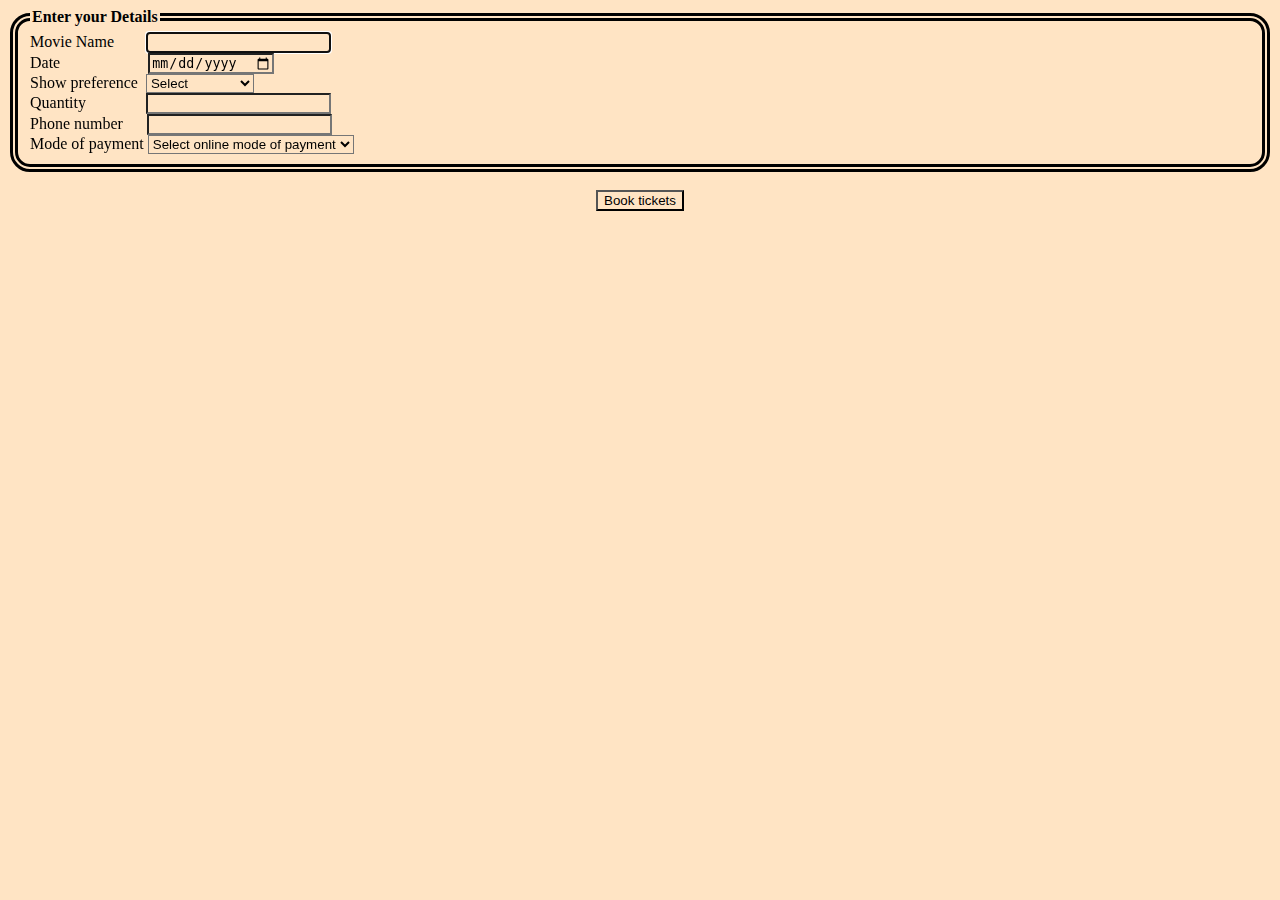
<file: details.html>
<!DOCTYPE html>
<html lang="en">
<head>
    <meta charset="UTF-8">
    <meta name="viewport" content="width=device-width, initial-scale=1.0">
    <title>Details Page</title>
    <link rel="icon" href="./images/logo.png" >
<style>
    *{
        background-color: bisque;
    }
#form{
    border-radius: 20%;
}
#field{
    border-color: black;
    border-radius: 20px;
    border-style:double;
    border-spacing:7em;
border-width: 0.5em;
}
</style>

</head>
<body>
<form action="./success.html" method="post">
<fieldset id="field">
    <legend>
        <b>Enter your  Details</b>
    </legend>
    <label for="Name"> Movie Name&nbsp;&nbsp;&nbsp;&nbsp;&nbsp;&nbsp;&nbsp;</label>
    <input type="text" pattern="[a-zA-Z\d@!#$]+" required autofocus autocomplete="off" title="Please enter movie name"><br>
    <label for="date">Date&nbsp;&nbsp;&nbsp;&nbsp;&nbsp;&nbsp;&nbsp;&nbsp;&nbsp;&nbsp;&nbsp;&nbsp;&nbsp;&nbsp;&nbsp;&nbsp;&nbsp;&nbsp;&nbsp;&nbsp;&nbsp;</label>

    <input type="date"required autofocus autocomplete="off"><br>
    <label for="show">Show preference&nbsp;</label>
    <select  name="show" id="show">
        <option value="">Select</option>
        <option value="1">Morning Show</option>
        <option value="2">Matinee Show</option>
        <option value="3">First Show</option>
        <option value="4">Second Show</option>
 </select>
    <br>
    <label for="quantity">Quantity&nbsp;&nbsp;&nbsp;&nbsp;&nbsp;&nbsp;&nbsp;&nbsp;&nbsp;&nbsp;&nbsp;&nbsp;&nbsp;&nbsp;</label>
    <input type="number" required autofocus autocomplete="off" dpattern="[\d]" title="enter only number"><br>
    <label for="phone">Phone number&nbsp;&nbsp;&nbsp;&nbsp;&nbsp;</label>
    <input type="number" pattern="\+91[6-9]\d{9}"title="enter valid number" required> <br>
    <label for="payment">Mode of payment</label>
    <select  name="payment" id="payment" required>
        <option value="">Select online mode of payment</option>
        <option value="1">Gpay</option>
        <option value="2">Phone pe</option>
        <option value="3">Paytm</option>
        
 </select>
</fieldset>
<br>
<center>
<input type="submit" value="Book tickets">
</center>
</form>
</body>
</html>
</file>
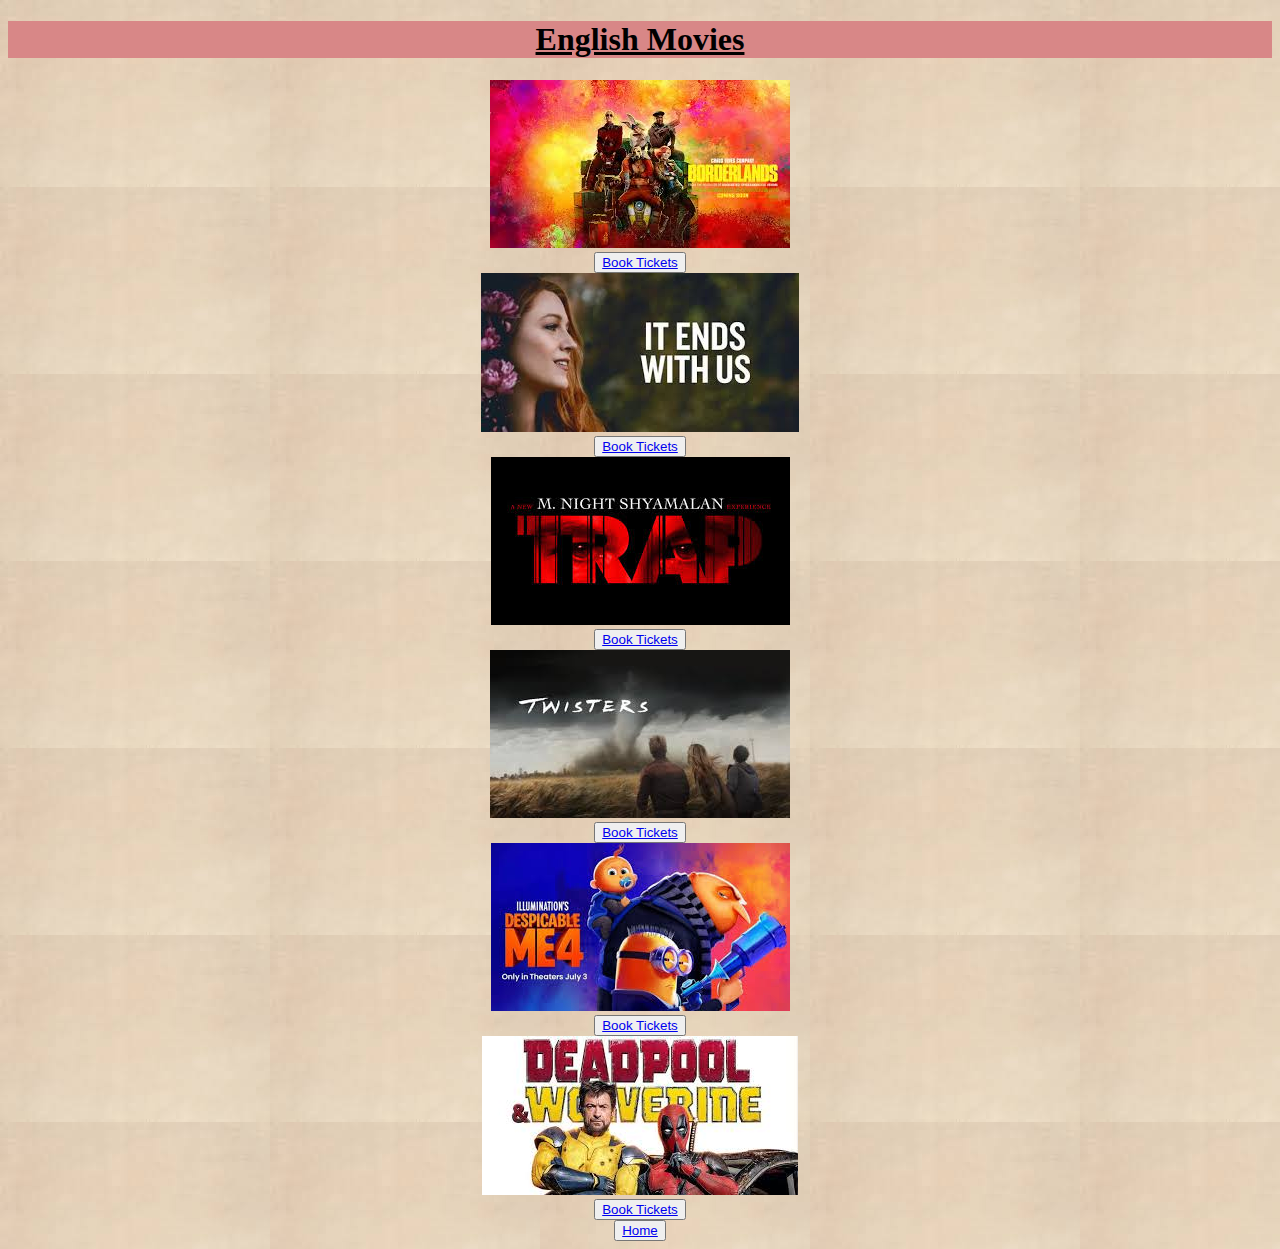
<file: english.html>
<!DOCTYPE html>
<html lang="en">
<head>
    <meta charset="UTF-8">
    <meta name="viewport" content="width=device-width, initial-scale=1.0">
   <link rel="icon" href="./images/logo.png" >
    <title>Book for Telugu Movies</title>
    
</head>
<body style="background-image: url(./images/beige.jpg);">
    <center>
        <h1 style="background-color: rgb(216, 135, 135);"><u>English Movies</u></h1>
<img src="./images/borderlands1.jpg" alt=""><br></img>
<button id="b1"><a href="./details.html">Book Tickets</a></button><br>

<img src="./images/it ends.jpg" alt=""><br></img>
<button><a href="./details.html">Book Tickets</a></button><br>

<img src="./images/trap.jpg" alt=""><br></img>
<button><a href="./details.html">Book Tickets</a></button><br>

<img src="./images/twisters.jpg" alt=""><br></img>
<button><a href="./details.html">Book Tickets</a></button><br>

<img src="./images/minions.jpg" alt=""><br></img>
<button><a href="./details.html">Book Tickets</a></button><br>
<img src="./images/deadpool vs wolverine.jpg" alt=""><br></img>
<button><a href="./details.html">Book Tickets</a></button><br>

<button><a href="./index.html">Home</a></button>

    </center>

   
</body>
</html>
</file>
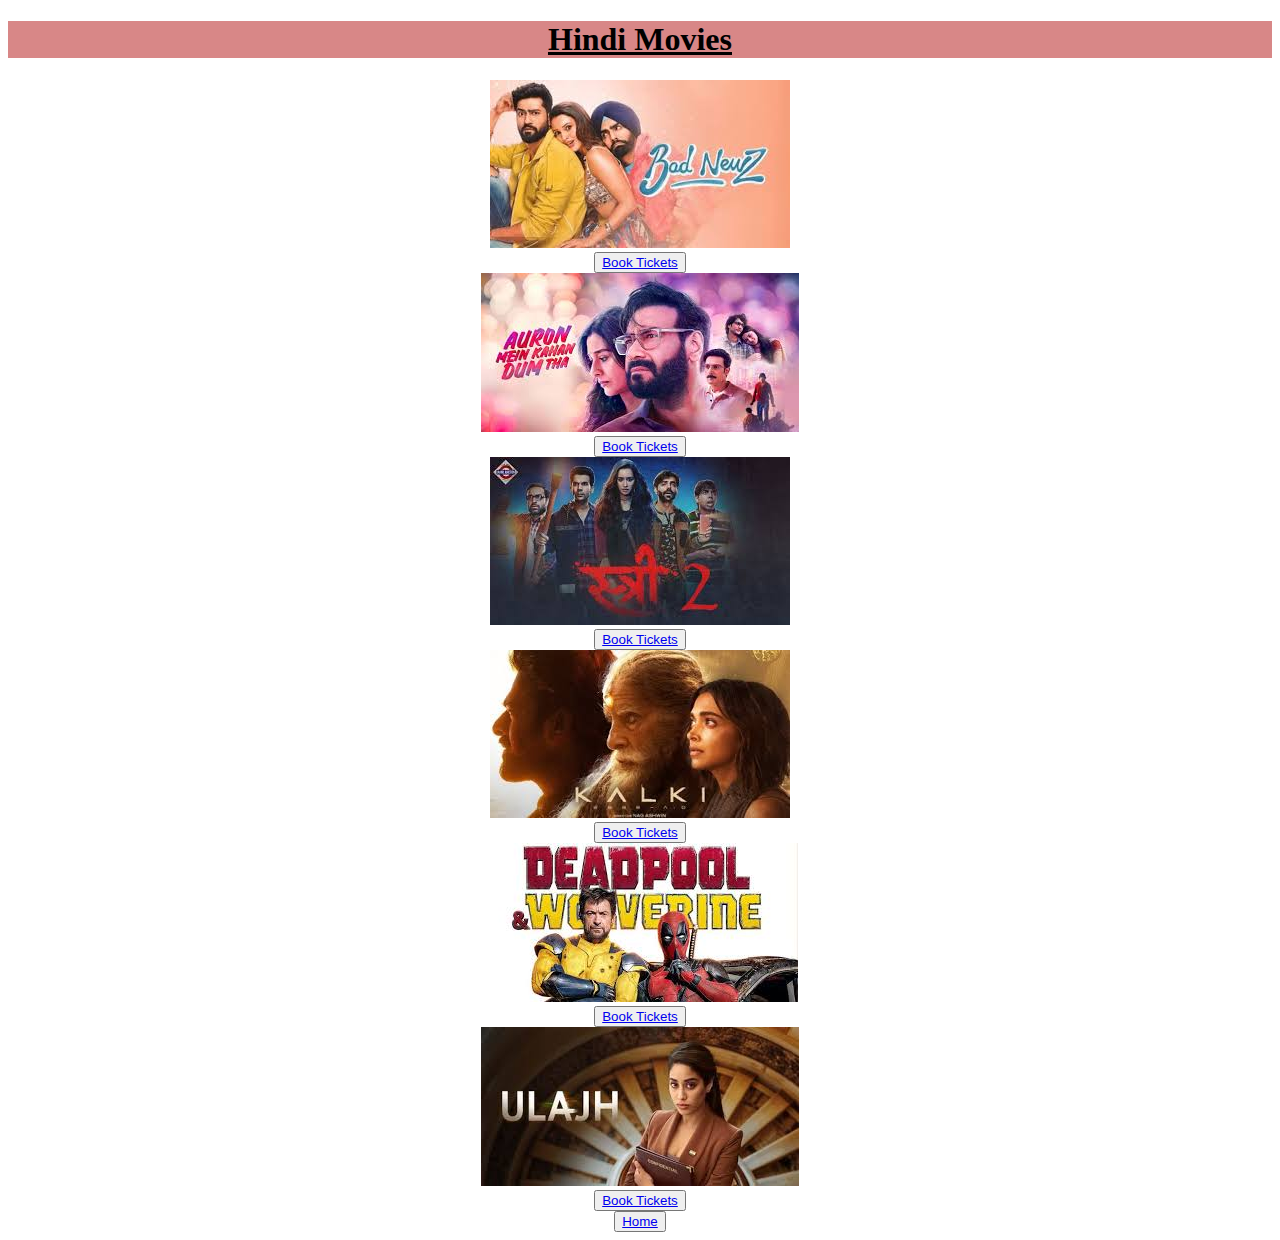
<file: hindi.html>
<!DOCTYPE html>
<html lang="en">
<head>
    <meta charset="UTF-8">
    <meta name="viewport" content="width=device-width, initial-scale=1.0">
   <link rel="icon" href="./images/logo.png" >
    <title>Book for Telugu Movies</title>
    
</head>
<body ></body>
    <center>
        <h1 style="background-color: rgb(216, 135, 135);"><u>Hindi Movies</u></h1>
<img src="./images/badnewz.jpg" alt=""><br></img>
<button id="b1"><a href="./details.html">Book Tickets</a></button><br>
<img src="./images//Auron Mein Kahan Dum Tha.jpg" alt=""><br></img>
<button><a href="./details.html">Book Tickets</a></button><br>

<img src="./images/stree2.jpg" alt=""><br></img>
<button><a href="./details.html">Book Tickets</a></button><br>

<img src="./images/kalki.jpg" alt=""><br></img>
<button><a href="./details.html">Book Tickets</a></button><br>

<img src="./images/deadpool vs wolverine.jpg" alt=""><br></img>
<button><a href="./details.html">Book Tickets</a></button><br>

<img src="./images/ulajh.jpg" alt=""><br></img>
<button><a href="./details.html">Book Tickets</a></button><br>
<button><a href="./index.html">Home</a></button>

    </center>

   
</body>
</html>
</file>
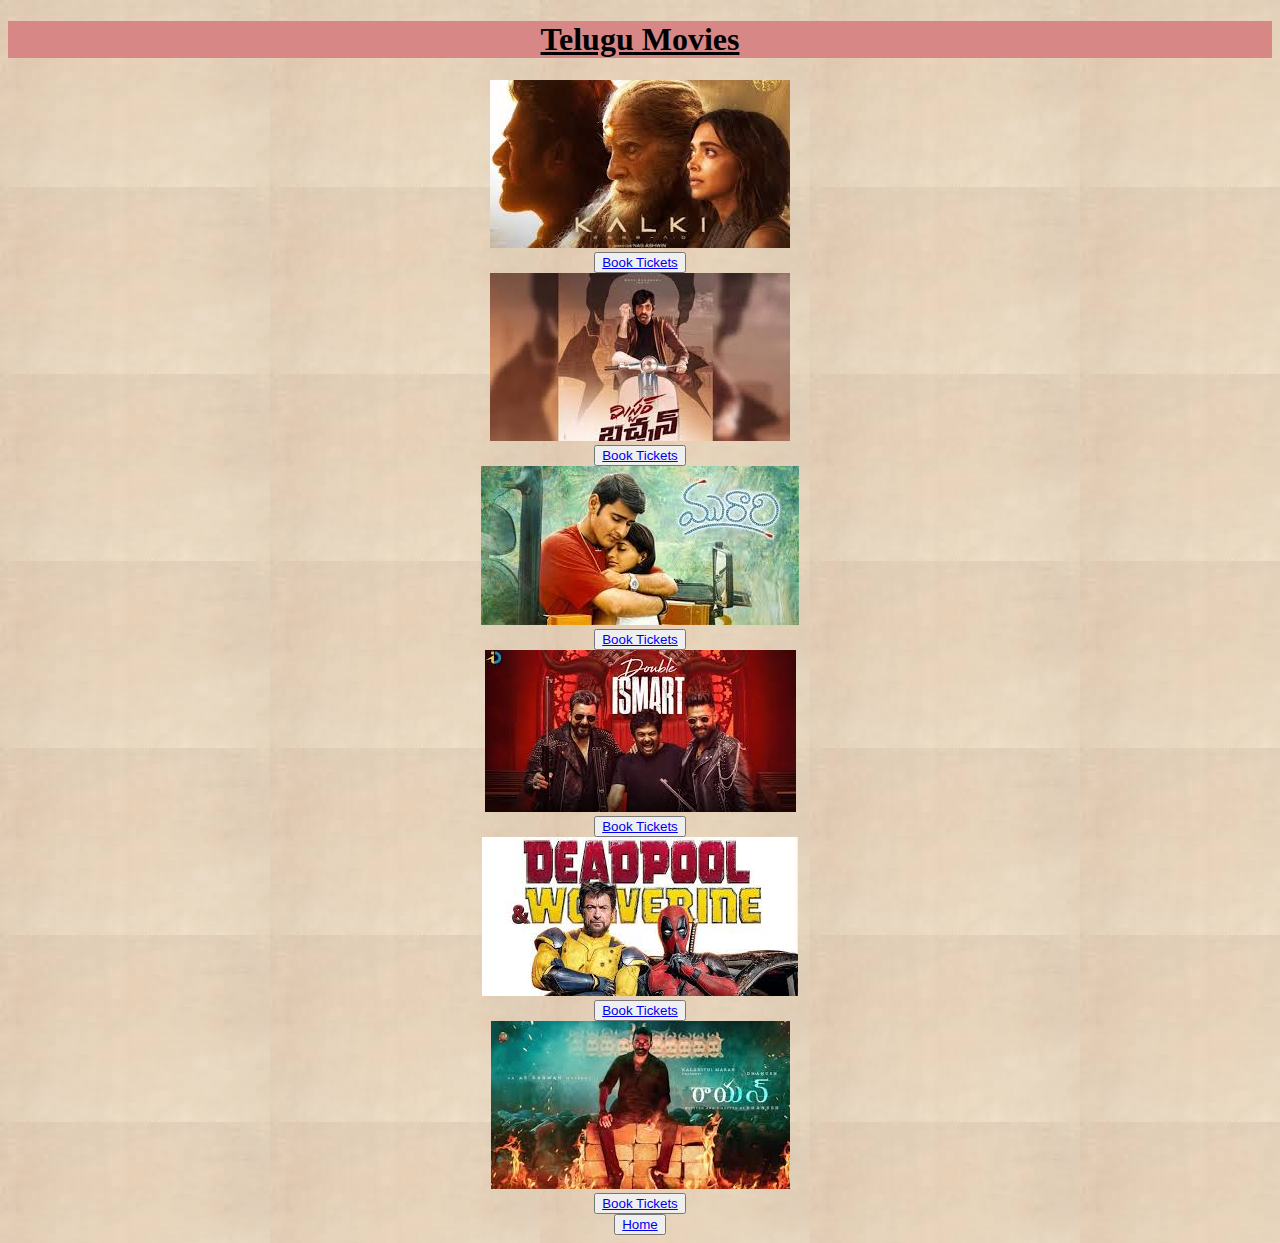
<file: telugu.html>
<!DOCTYPE html>
<html id="telugu"lang="en">
<head>
    <meta charset="UTF-8">
    <meta name="viewport" content="width=device-width, initial-scale=1.0">
   <link rel="icon" href="./images/logo.png" >
    <title>Book for Telugu Movies</title>
    
</head>
<body style="background-image: url(./images/beige.jpg);">
    <center>
        <h1 style="background-color: rgb(216, 135, 135);"><u>Telugu Movies</u></h1>
<img src="./images/kalki.jpg" alt=""><br></img>
<button id="b1"><a href="./details.html">Book Tickets</a></button><br>
<img src="./images/mr bachan.jpg" alt=""><br></img>
<button><a href="./details.html">Book Tickets</a></button><br>

<img src="./images/murari poster.jpg" alt=""><br></img>
<button><a href="./details.html">Book Tickets</a></button><br>

<img src="./images/ismart shankar2.jpg" alt=""><br></img>
<button><a href="./details.html">Book Tickets</a></button><br>

<img src="./images/deadpool vs wolverine.jpg" alt=""><br></img>
<button><a href="./details.html">Book Tickets</a></button><br>

<img src="./images/raayan.jpg" alt=""><br></img>
<button><a href="./details.html">Book Tickets</a></button><br>
<button><a href="./index.html">Home</a></button>

    </center>

   
</body>
</html>
</file>
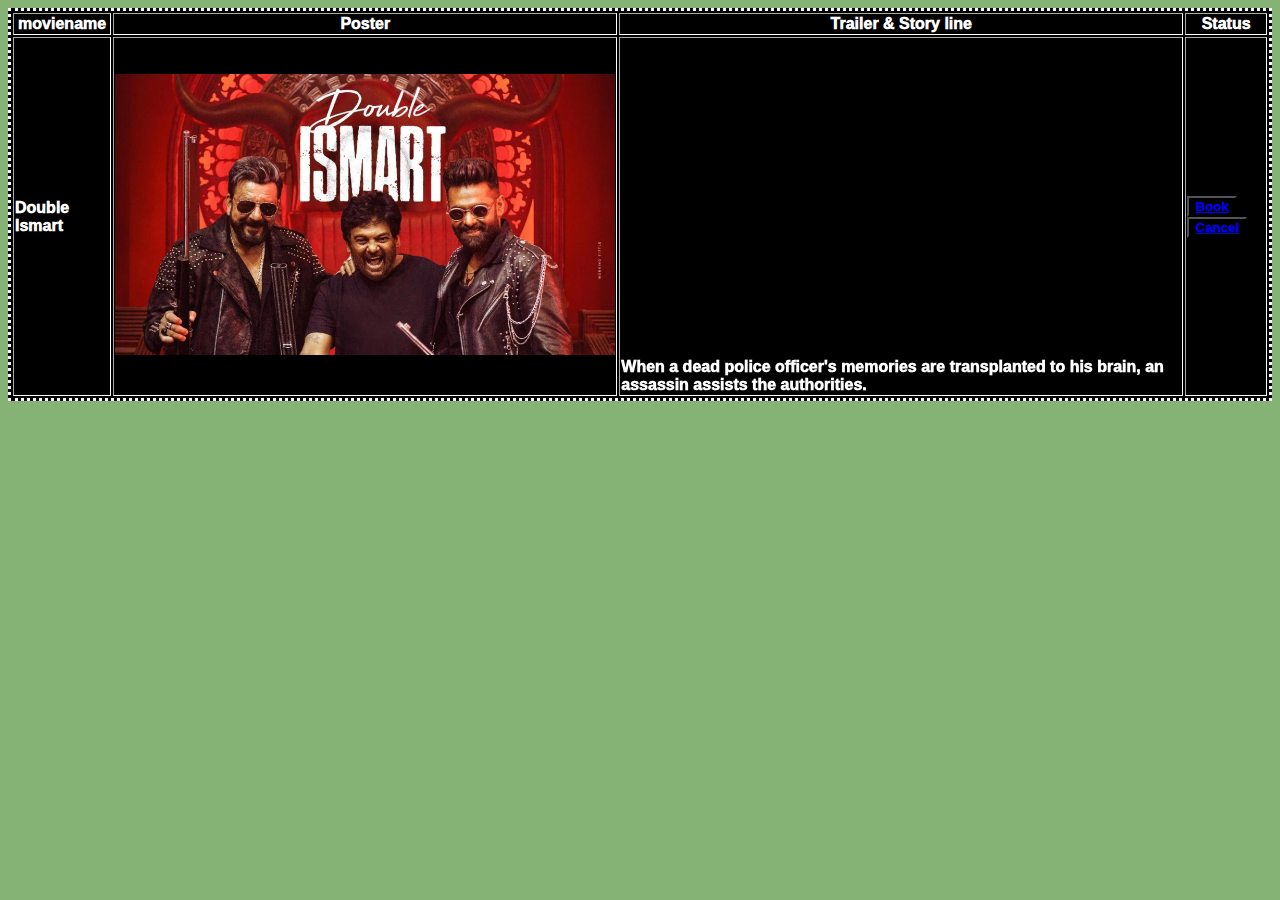
<file: telugu movies/doubleismart.html>
<!DOCTYPE html>
<html id="mrb" lang="en">
<head>
    <meta charset="UTF-8">
    <meta name="viewport" content="width=device-width, initial-scale=1.0">
    <title>Double Ismart</title>
    <link rel="icon" href="../images/logo.png" >
<link rel="stylesheet" href="../style.css">
</head>

<body>
    <center>
        <table id="tbr" border="1">
            <head>
                <th>moviename</th>
                <th>Poster</th>
                <th>Trailer & Story line</th>
                <th>Status</th>
            </head>
        
        <body>
            <tr>
                <td>Double Ismart</td>
                <td><img src="../images/doubleismart2.webp" width="500"></td>
            <td>
                <iframe width="560" height="315" src="https://www.youtube.com/embed/ym0upoayqJg?si=SgBNH28qqziAMBm3" title="YouTube video player" frameborder="0" allow="accelerometer; autoplay; clipboard-write; encrypted-media; gyroscope; picture-in-picture; web-share" referrerpolicy="strict-origin-when-cross-origin" allowfullscreen></iframe>
              <br>  When a dead police officer's memories are transplanted to his brain, an<br> assassin assists the authorities.
                <td>
                    <button><a href="../details.html">Book</a></button>
                    <button><a href="../index.html">Cancel</a></button></td>
            </tr>
        </body>
        </table>
        
    </center>
</body>

</html>
</file>
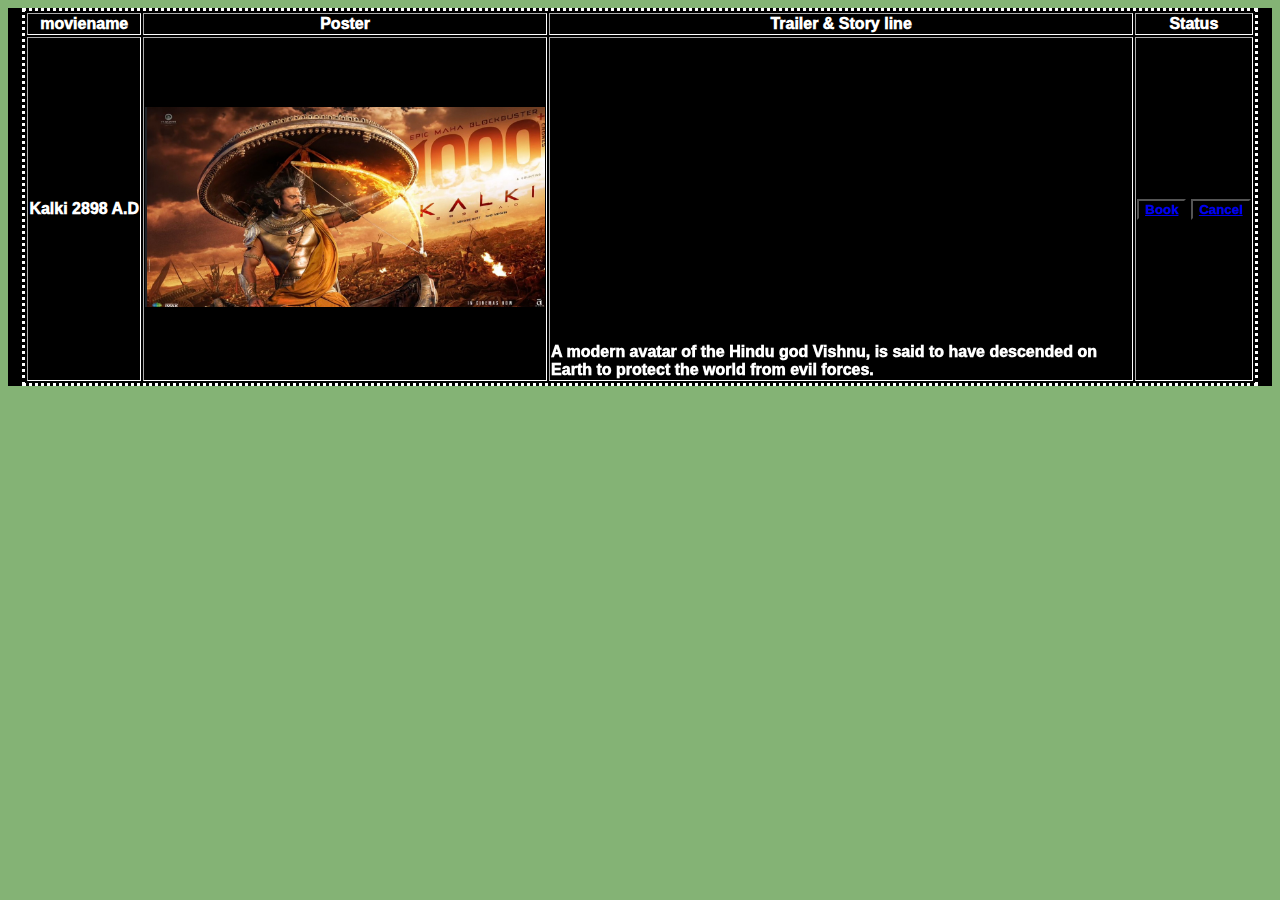
<file: telugu movies/kalki.html>
<!DOCTYPE html>
<html id="mrb" lang="en">
<head>
    <meta charset="UTF-8">
    <meta name="viewport" content="width=device-width, initial-scale=1.0">
    <title>Kalki 2898 A.D</title>
    <link rel="icon" href="../images/logo.png" >
<link rel="stylesheet" href="../style.css">
</head>

<body>
    <center>
        <table id="tbr" border="1">
            <head>
                <th>moviename</th>
                <th>Poster</th>
                <th>Trailer & Story line</th>
                <th>Status</th>
            </head>
        
        <body>
            <tr>
                <td>Kalki 2898 A.D</td>
                <td><img src="../images/kalki2.PNG" width="400" height="200"></td>
            <td>
                <iframe width="580" height="300" src="https://www.youtube.com/embed/7WYcMZXic_w?si=BPQRm9P6SaMkqdON" title="YouTube video player" frameborder="0" allow="accelerometer; autoplay; clipboard-write; encrypted-media; gyroscope; picture-in-picture; web-share" referrerpolicy="strict-origin-when-cross-origin" allowfullscreen></iframe>     <br>       A modern avatar of the Hindu god Vishnu, is said to have descended on<br> Earth to protect the world from evil forces.                <td>
                    <button><a href="../details.html">Book</a></button>
                    <button><a href="../index.html">Cancel</a></button></td>
            </tr>
        </body>
        </table>
        
    </center>
</body>

</html>
</file>
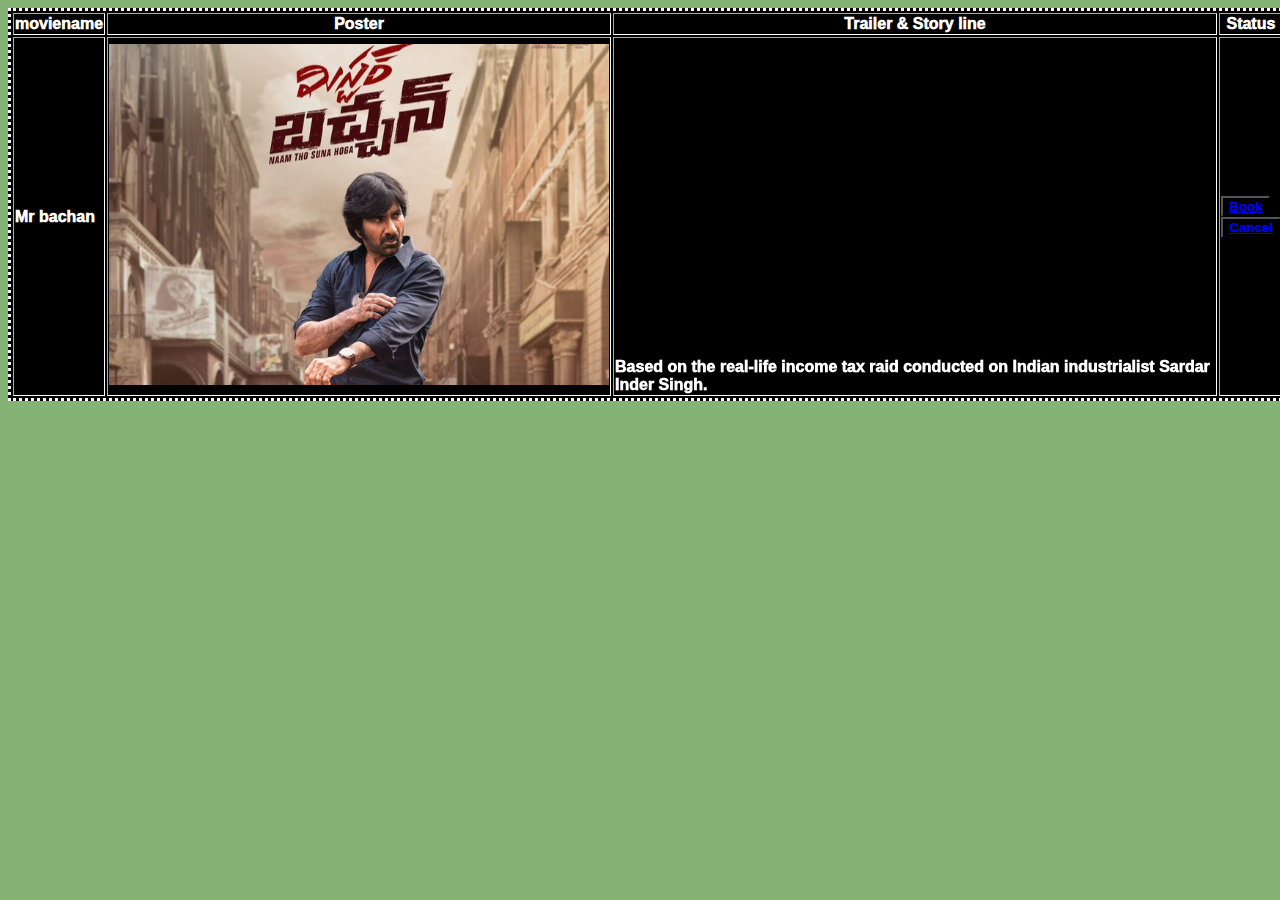
<file: telugu movies/mrbachan.html>
<!DOCTYPE html>
<html id="mrb" lang="en">
<head>
    <meta charset="UTF-8">
    <meta name="viewport" content="width=device-width, initial-scale=1.0">
    <title>Mr bachan</title>
    <link rel="icon" href="../images/logo.png" >
<link rel="stylesheet" href="../style.css">
</head>

<body>
    <center>
        <table id="tbr" border="1">
            <head>
                <th>moviename</th>
                <th>Poster</th>
                <th>Trailer & Story line</th>
                <th>Status</th>
            </head>
        
        <body>
            <tr>
                <td>Mr bachan</td>
                <td><img src="../images/mrbachan1.jpg" width="500"></td>
            <td>
                <iframe width="600" height="315" src="https://www.youtube.com/embed/FgVYeHnc0Ak?si=Xy1rZpAigV2-Lw1u" title="YouTube video player" frameborder="0" allow="accelerometer; autoplay; clipboard-write; encrypted-media; gyroscope; picture-in-picture; web-share" referrerpolicy="strict-origin-when-cross-origin" allowfullscreen></iframe><br>
                Based on the <b>real-life income tax raid conducted on Indian industrialist Sardar Inder Singh</b>.</td>
           
                <td>
                    <button><a href="../details.html">Book</a></button>
                    <button><a href="../index.html">Cancel</a></button></td>
            </tr>
        </body>
        </table>
        
    </center>
</body>

</html>
</file>
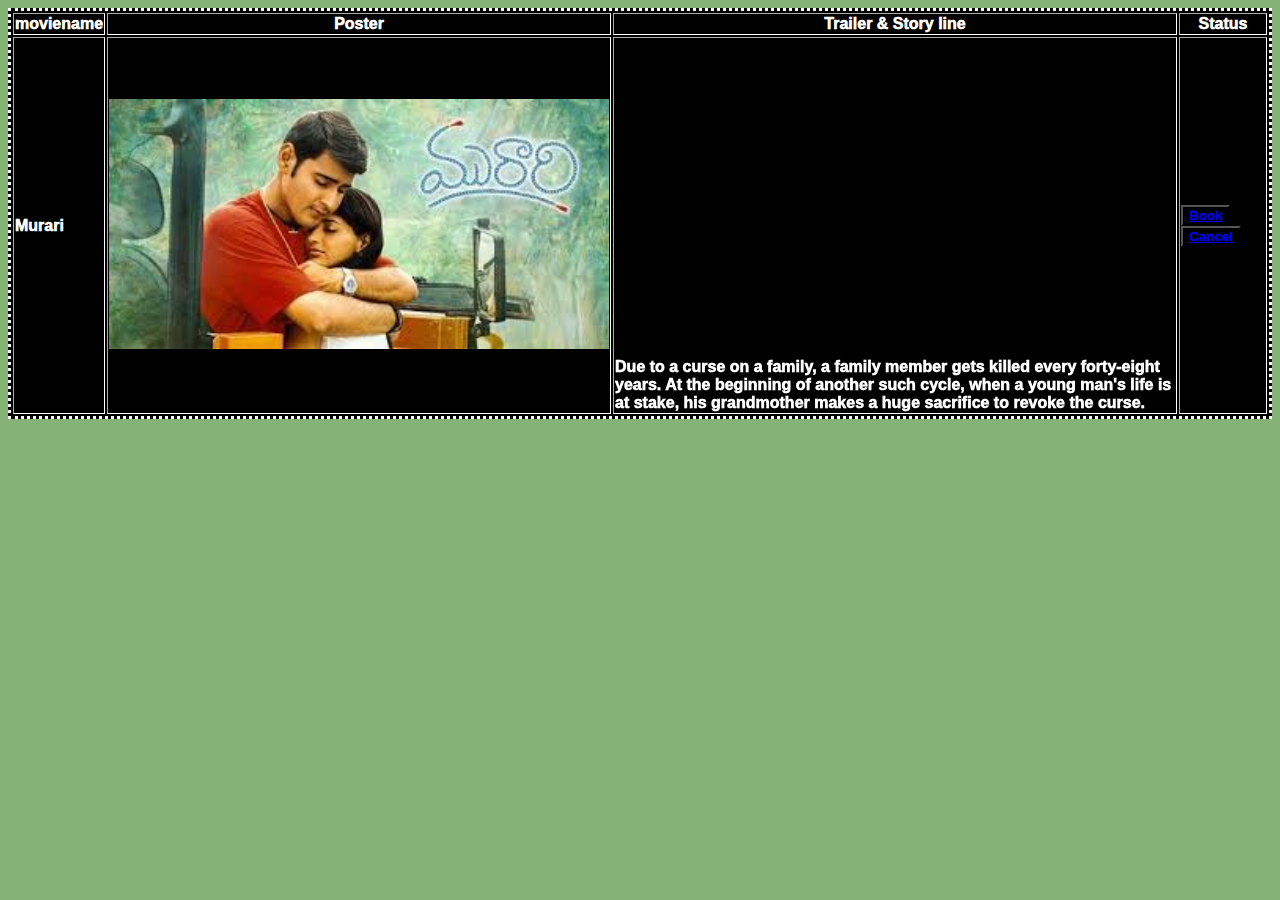
<file: telugu movies/murari.html>
<!DOCTYPE html>
<html id="mrb" lang="en">
<head>
    <meta charset="UTF-8">
    <meta name="viewport" content="width=device-width, initial-scale=1.0">
    <title>murari</title>
    <link rel="icon" href="../images/logo.png" >
<link rel="stylesheet" href="../style.css">
</head>

<body>
    <center>
        <table id="tbr" border="1">
            <head>
                <th>moviename</th>
                <th>Poster</th>
                <th>Trailer & Story line</th>
                <th>Status</th>
            </head>
        
        <body>
            <tr>
                <td>Murari</td>
                <td><img src="../images/murari poster.jpg" width="500"></td>
            <td>
                <iframe width="560" height="315" src="https://www.youtube.com/embed/h6oGhK7kE7o?si=4AOkMLco9i175Lbw" title="YouTube video player" frameborder="0" allow="accelerometer; autoplay; clipboard-write; encrypted-media; gyroscope; picture-in-picture; web-share" referrerpolicy="strict-origin-when-cross-origin" allowfullscreen></iframe>
                <br>Due to a curse on a family, a family member gets killed every forty-eight <br>years. At the beginning of another such cycle, when a young man's life is<br> at stake, his grandmother makes a huge sacrifice to revoke the curse.
                <td>
                    <button><a href="../details.html">Book</a></button>
                    <button><a href="../index.html">Cancel</a></button></td>
            </tr>
        </body>
        </table>
        
    </center>
</body>

</html>
</file>
<file: style.css>
*{
    background-image: url(./);
    background-color: rgb(0, 0, 0);
  background-size: cover;
font-weight: 1000;
    font-family:'Lucida Sans', 'Lucida Sans Regular', 'Lucida Grande', 'Lucida Sans Unicode', Geneva, Verdana, sans-serif
}
#navbar{
    text-align: center;
    background-color: #c7ba26;

   
}
#telugu{
    background-image: url(./images/bg2.png);
}
.lang{
    color:  #c7ba26;
}
.dubbed{
    color:  #3a90e6;
    
}
#button{
    border-radius: 15%;
    border-color: rgb(218, 218, 218);
    
}
#h1{
    
    color: rgb(255, 221, 0);
text-align: center;
}
#h2{
    background-color: black;
    color: aliceblue;

    
}
#mrb{
    color: white;
    background-color: rgb(132, 179, 117);
}
#tbr{
    border: #ffffff;
border-style:dotted;
}
#footer{
       height: 590;
       text-align: center;
       color: rgb(223, 202, 38);
       }
#details{
    background-color: bisque;
}
</file>
